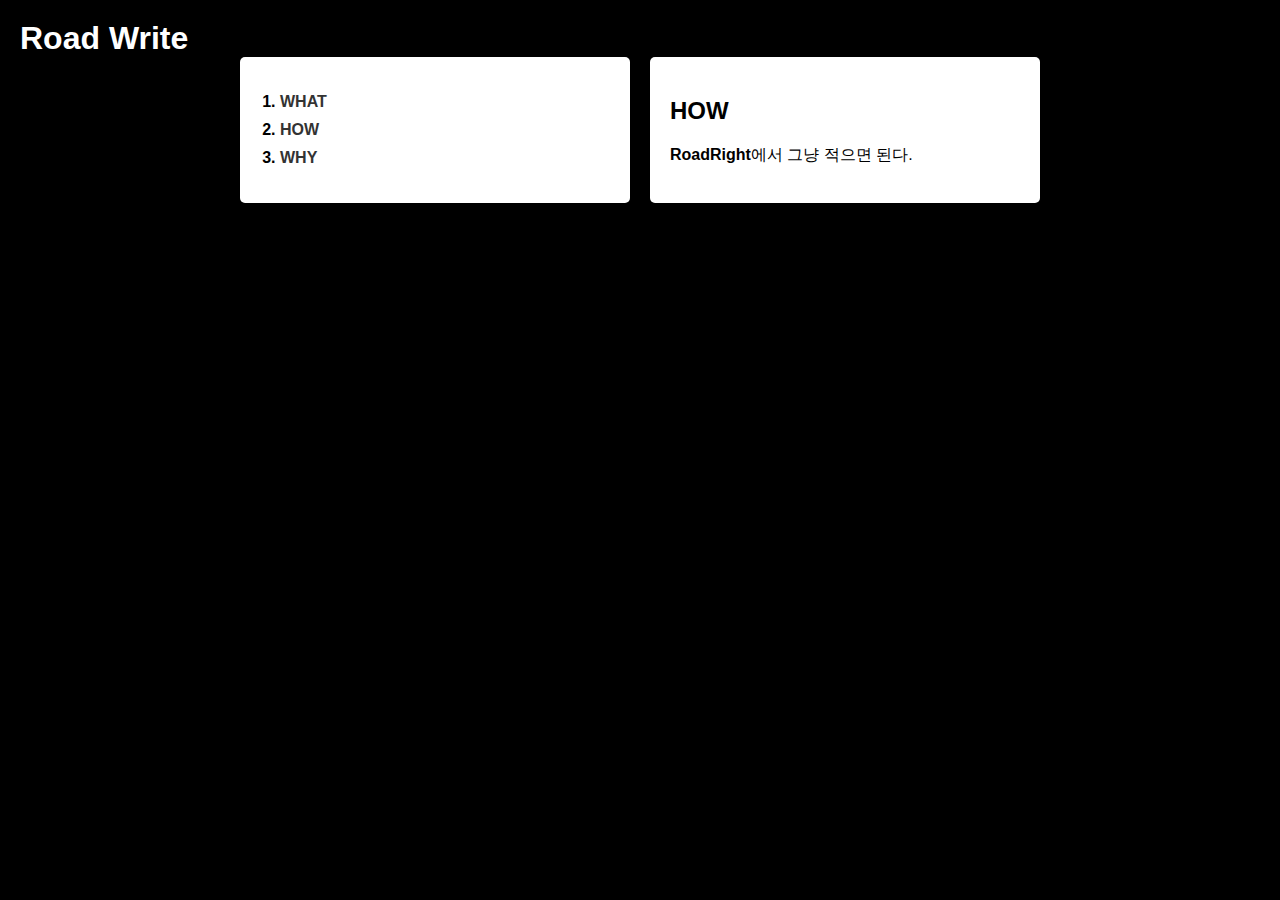
<file: how.html>
<!DOCTYPE html>
<html>
<head>
  <meta charset="utf-8">
  <meta name="viewport" content="width=device-width, initial-scale=1">
  <link rel="stylesheet" href="style.css">
  <title>RoadRight</title>
</head>
<body>
  <h1><a href="index.html">Road Right</a></h1>
  <div id="grid">
    <div class="side">
      <ol>
        <li><a href="what.html">WHAT</a></li>
        <li><a href="how.html">HOW</a></li>
        <li><a href="why.html">WHY</a></li>
      </ol>
    </div>
    <div class="side">
      <h2>HOW</h2>
      <p><strong>RoadRight</strong>에서 그냥 적으면 된다.</p>
    </div>
  </div>
  
    <script src="main.js"></script>

</body>
</html>
</file>
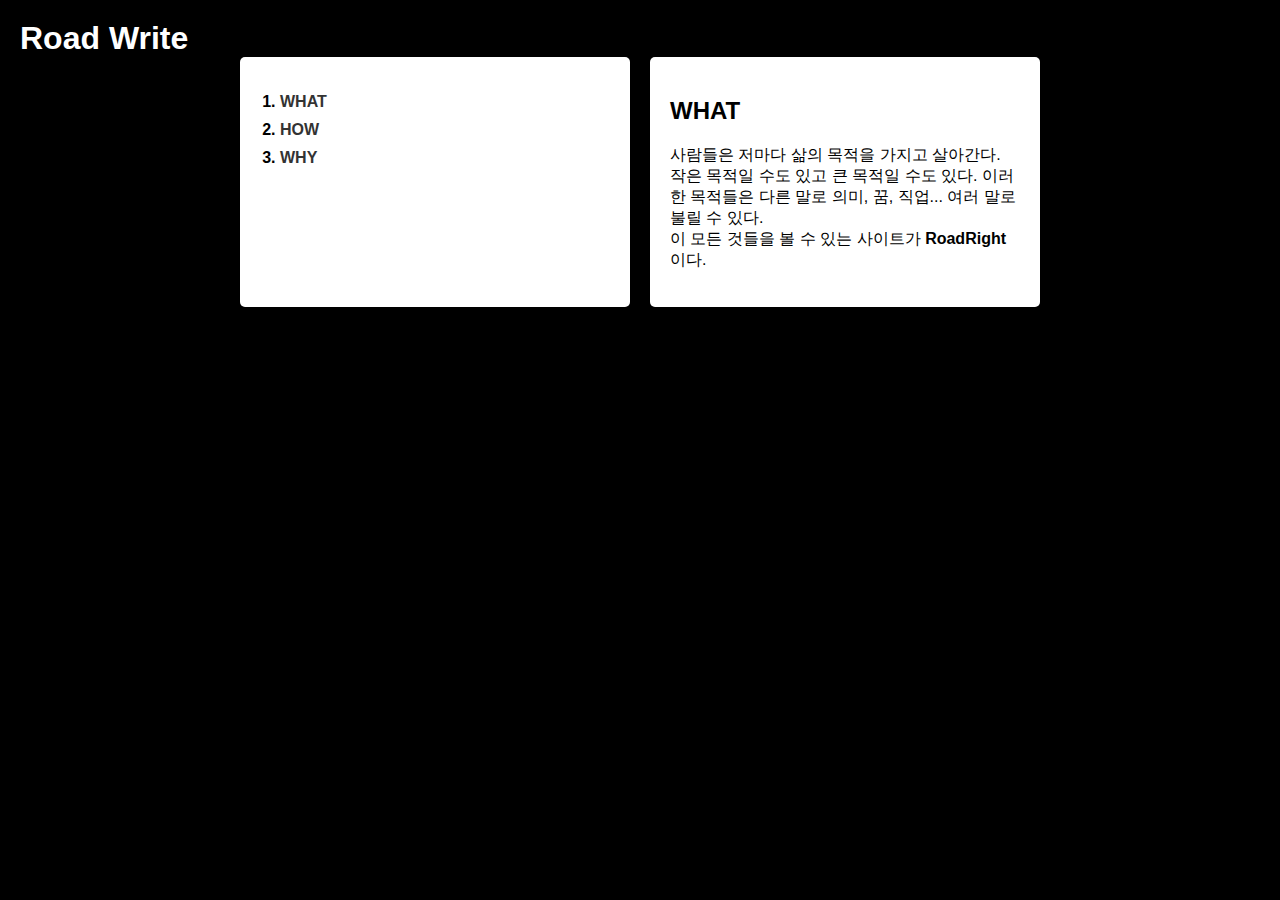
<file: what.html>
<!DOCTYPE html>
<html>
<head>
  <meta charset="utf-8">
  <meta name="viewport" content="width=device-width, initial-scale=1">
  <link rel="stylesheet" href="style.css">
  <title>RoadRight</title>
</head>
<body>
  <h1><a href="index.html">Road Right</a></h1>
  <div id="grid">
    <div class="side">
      <ol>
        <li><a href="what.html">WHAT</a></li>
        <li><a href="how.html">HOW</a></li>
        <li><a href="why.html">WHY</a></li>
      </ol>
    </div>
    <div class="side">
      <h2>WHAT</h2>
      <p>사람들은 저마다 삶의 목적을 가지고 살아간다. 작은 목적일 수도 있고 큰 목적일 수도 있다. 이러한 목적들은 다른 말로 의미, 꿈, 직업... 여러 말로 불릴 수 있다.
        <br>이 모든 것들을 볼 수 있는 사이트가 <strong>RoadRight</strong>이다.</p>
    </div>
  </div>
  
    <script src="main.js"></script>

</body>
</html>
</file>
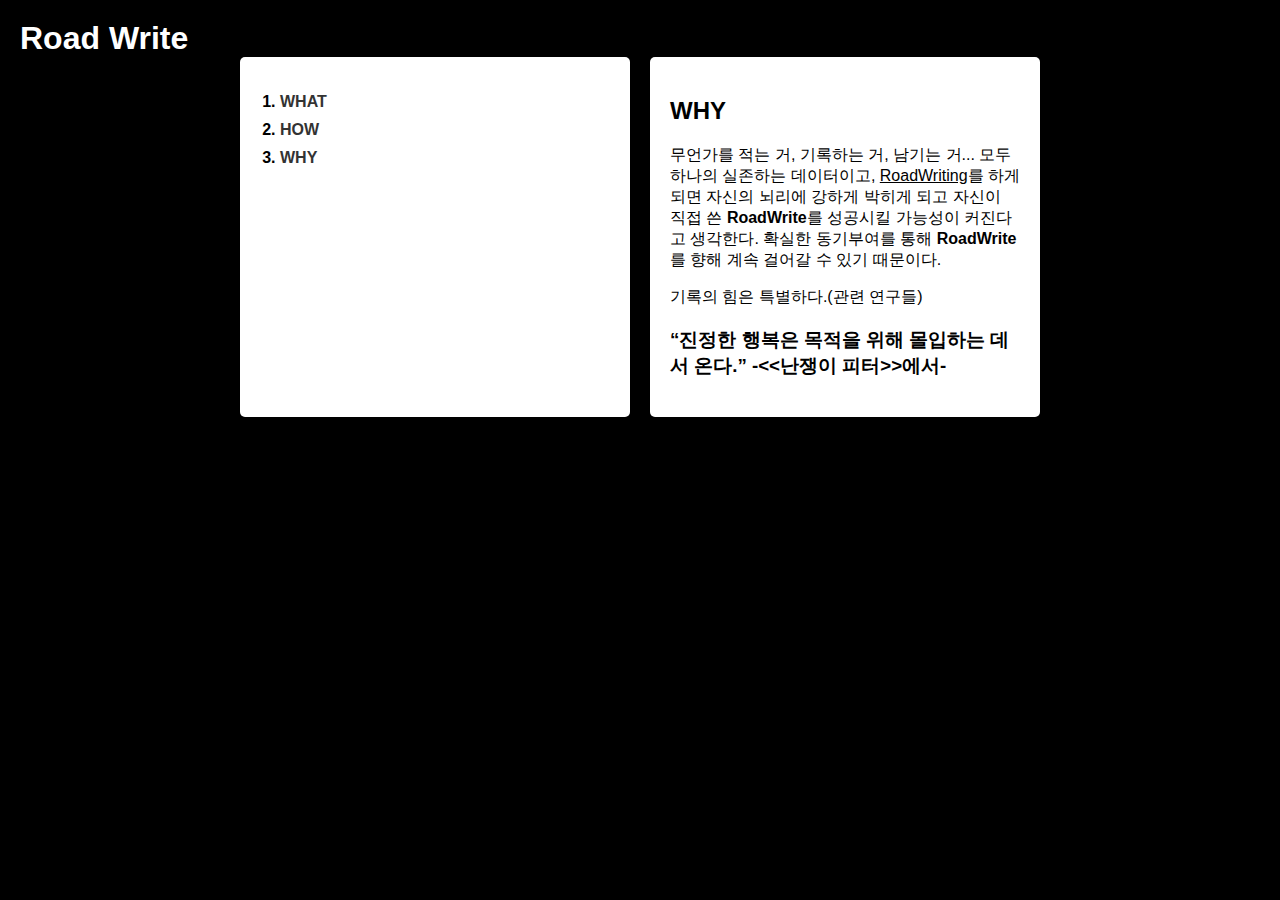
<file: why.html>
<!DOCTYPE html>
<html>
<head>
  <meta charset="utf-8">
  <meta name="viewport" content="width=device-width, initial-scale=1">
  <link rel="stylesheet" href="style.css">
  <title>RoadRight</title>
</head>
<body>
  <h1><a href="index.html">Road Right</a></h1>
  <div id="grid">
    <div class="side">
      <ol>
        <li><a href="what.html">WHAT</a></li>
        <li><a href="how.html">HOW</a></li>
        <li><a href="why.html">WHY</a></li>
      </ol>
    </div>
    <div class="side">
      <h2>WHY</h2>
      <p>무언가를 적는 거, 기록하는 거, 남기는 거... 모두 하나의 실존하는 데이터이고, <u>RoadWriting</u>를 하게 되면 자신의 뇌리에 강하게 박히게 되고 자신이 직접 쓴 <strong>RoadWrite</strong>를 성공시킬 가능성이 커진다고 생각한다. 확실한 동기부여를 통해 <strong>RoadWrite</strong>를 향해 계속 걸어갈 수 있기 때문이다.</p>
      <p>기록의 힘은 특별하다.(<a>관련 연구들</a>)</p>
      <h3>“진정한 행복은 목적을 위해 몰입하는 데서 온다.” -<<난쟁이 피터>>에서-</h3>
    </div>
  </div>
  
    <script src="main.js"></script>

</body>
</html>
</file>
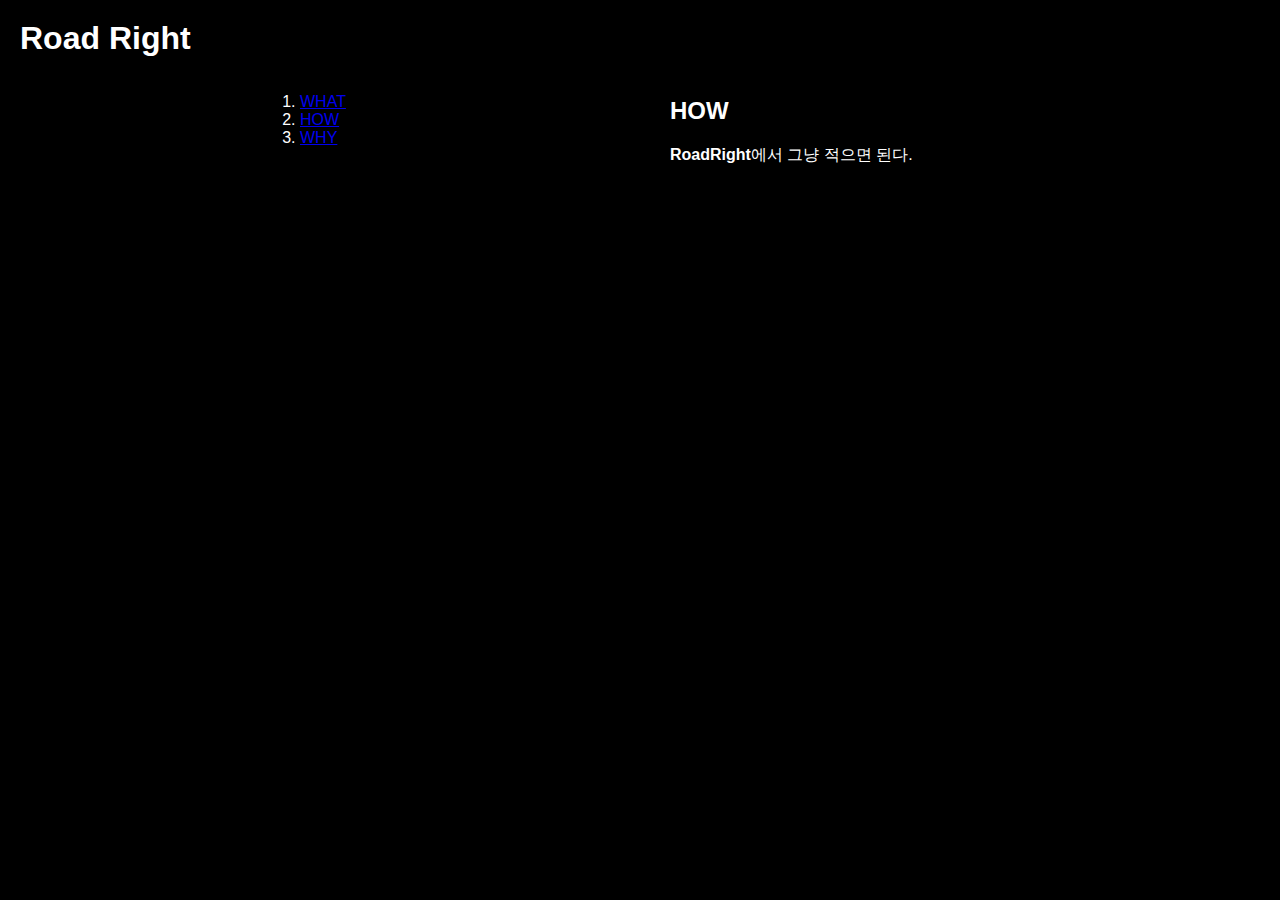
<file: pages/how.html>
<!DOCTYPE html>
<html>
<head>
  <meta charset="utf-8">
  <meta name="viewport" content="width=device-width, initial-scale=1">
  <link rel="stylesheet" href="../css/style.css">
  <title>RoadRight</title>
</head>
<body>
  <h1><a href="../index.html">Road Right</a></h1>
  <div id="grid">
    <div class="side">
      <ol class="horizontal-list">
        <li><a href="what.html">WHAT</a></li>
        <li><a href="how.html">HOW</a></li>
        <li><a href="why.html">WHY</a></li>
      </ol>
    </div>
    <div class="side">
      <h2>HOW</h2>
      <p><strong>RoadRight</strong>에서 그냥 적으면 된다.</p>
    </div>
  </div>
  <script src="../js/main.js"></script>
</body>
</html>
</file>
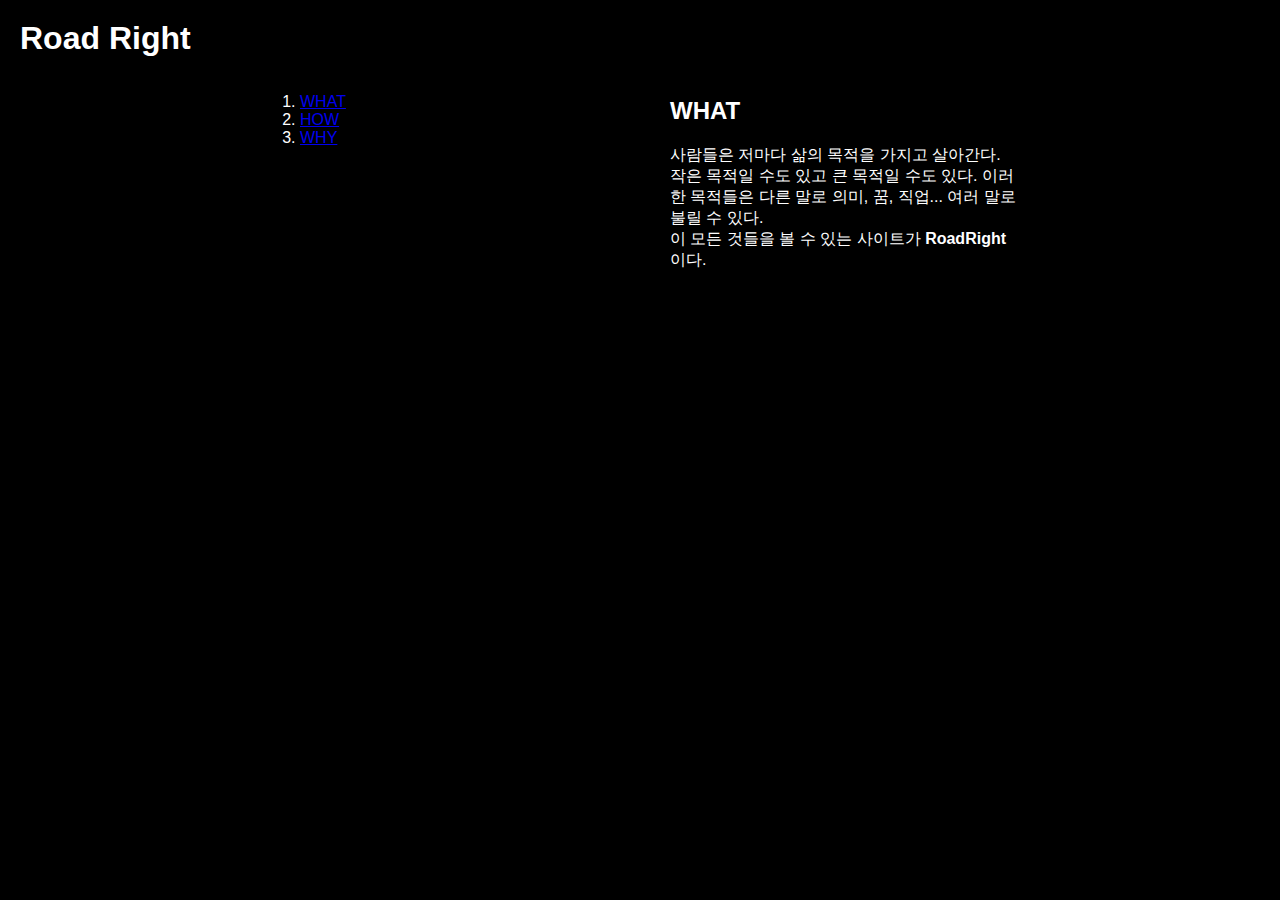
<file: pages/what.html>
<!DOCTYPE html>
<html>
<head>
  <meta charset="utf-8">
  <meta name="viewport" content="width=device-width, initial-scale=1">
  <link rel="stylesheet" href="../css/style.css">
  <title>RoadRight</title>
</head>
<body>
  <h1><a href="../index.html">Road Right</a></h1>
  <div id="grid">
    <div class="side">
      <ol class="horizontal-list">
        <li><a href="what.html">WHAT</a></li>
        <li><a href="how.html">HOW</a></li>
        <li><a href="why.html">WHY</a></li>
      </ol>
    </div>
    <div class="side">
      <h2>WHAT</h2>
      <p>사람들은 저마다 삶의 목적을 가지고 살아간다. 작은 목적일 수도 있고 큰 목적일 수도 있다. 이러한 목적들은 다른 말로 의미, 꿈, 직업... 여러 말로 불릴 수 있다.
        <br>이 모든 것들을 볼 수 있는 사이트가 <strong>RoadRight</strong>이다.</p>
    </div>
  </div>
  <script src="../js/main.js"></script>
</body>
</html>
</file>
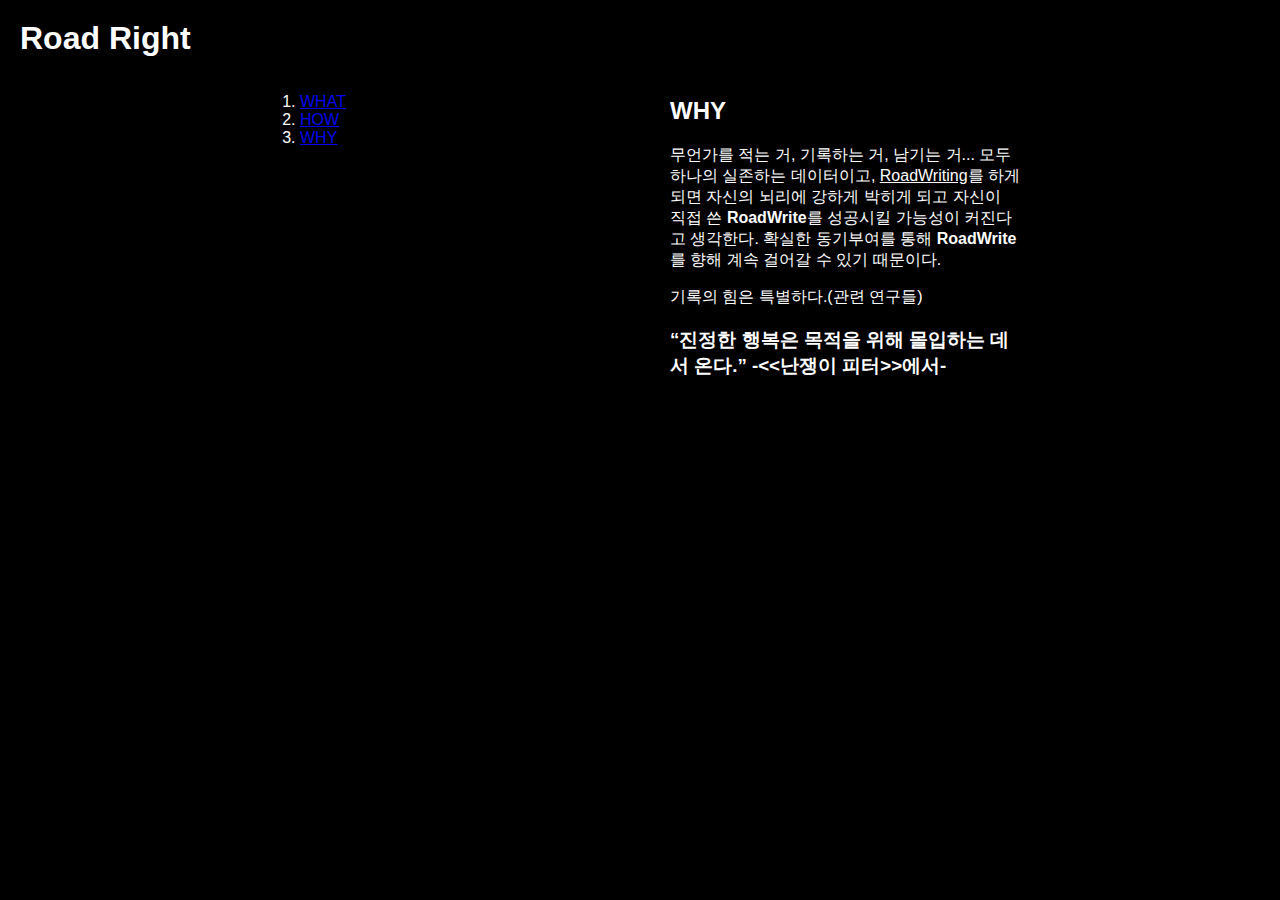
<file: pages/why.html>
<!DOCTYPE html>
<html>
<head>
  <meta charset="utf-8">
  <meta name="viewport" content="width=device-width, initial-scale=1">
  <link rel="stylesheet" href="../css/style.css">
  <title>RoadRight</title>
</head>
<body>
  <h1><a href="../index.html">Road Right</a></h1>
  <div id="grid">
    <div class="side">
      <ol class="horizontal-list">
        <li><a href="what.html">WHAT</a></li>
        <li><a href="how.html">HOW</a></li>
        <li><a href="why.html">WHY</a></li>
      </ol>
    </div>
    <div class="side">
      <h2>WHY</h2>
      <p>무언가를 적는 거, 기록하는 거, 남기는 거... 모두 하나의 실존하는 데이터이고, <u>RoadWriting</u>를 하게 되면 자신의 뇌리에 강하게 박히게 되고 자신이 직접 쓴 <strong>RoadWrite</strong>를 성공시킬 가능성이 커진다고 생각한다. 확실한 동기부여를 통해 <strong>RoadWrite</strong>를 향해 계속 걸어갈 수 있기 때문이다.</p>
      <p>기록의 힘은 특별하다.(<a>관련 연구들</a>)</p>
      <h3>“진정한 행복은 목적을 위해 몰입하는 데서 온다.” -<<난쟁이 피터>>에서-</h3>
    </div>
  </div>
  <script src="../js/main.js"></script>
</body>
</html>
</file>
<file: style.css>
body {
  font-family: Arial, sans-serif;
  color: #fff;
  background-color: #000;
  margin: 20px;
  padding: 0;

}

#title {
  text-align: center;
  margin: 20px auto;
  border: 5px white solid;
  border-radius: 10px;
  width: 200px;
}

h1 {
  margin: 0;
}

h1 a {
  text-decoration: none;
  color: white;
}

#grid {
  display: grid;
  grid-template-columns: 1fr 1fr;
  gap: 20px;
  max-width: 800px;
  margin: 0 auto;
}

.side {
  background-color: #fff;
  color: #000;
  padding: 20px;
  border-radius: 5px;
}

ol {
  padding-left: 20px;
  font-weight: bold;
}

ol li {
  margin-bottom: 10px;
}

ol li a,
ol li u {
  color: #333;
  text-decoration: none;
}

ol li a:hover {
  text-decoration: underline;
}

@media screen and (max-width: 768px) {
  #grid {
    grid-template-columns: 1fr;
  }
}

@media screen and (max-width: 480px) {
  img {
    width: 100%;
  }
}

@keyframes animationName {
  0% {
    width: 0;
  }

  100% {
    width: 100%;
  }
}

.animate {
  animation-name: animationName;
  animation-duration: 4s;
  /* 기타 애니메이션 관련 속성 설정 */
}

/* style.css */

#wordcloud {
  width: 100%;
  height: 400px;
  box-sizing: border-box;
}
</file>
<file: css/style.css>
/* style.css */

body {
  font-family: Arial, sans-serif;
  color: #fff;
  background-color: black;
  margin: 20px;
  padding: 0;
}

/* style.css */

#title {
  text-align: center;
  margin: 20px auto;
  border: 5px white solid;
  border-radius: 10px;
  width: 200px;
}

h1 {
  margin: 0;
}

h1 a {
  text-decoration: none;
  color: white;
}

form {
  text-align: center;
}
#grid {
  display: grid;
  grid-template-columns: 1fr 1fr;
  gap: 20px;
  max-width: 800px;
  margin: 0 auto;
}


.side {
  background-color: black;
  color: white;
  padding: 20px;
  border-radius: 5px;
}

/*
.horizontal-list {
  display: flex;
  flex-direction: row;
  justify-content: space-between;
  list-style: none;
  padding: 0;
}

.horizontal-list li {
  background-color: black;
  border-radius: 5px;
}

.horizontal-list li a {
  display: block;
  padding: 10px;
  text-decoration: none;
  color: white;
  font-weight: bold;
}

.horizontal-list li a:hover {
  text-decoration: underline;
}
*/

@media screen and (max-width: 768px) {
  #grid {
    grid-template-columns: 1fr;
  }
}

@keyframes animationName {
  0% {
    width: 0;
  }

  100% {
    width: 100%;
  }
}

.animate {
  animation-name: animationName;
  animation-duration: 4s;
  /* 기타 애니메이션 관련 속성 설정 */
}

#wordcloud {
  width: 100%;
  height: 400px;
  box-sizing: border-box;
}

header label  {
  display: flex;
  width: 35px;
  height: 25px;
  flex-direction: column;
  justify-content: space-between;
  cursor: pointer;
}

header label span {
  width: 100%;
  height: 5px;
  background-color: white;
  border-radius: 10px;
  transition: transform .2s ease-in-out;
}

header input {
  display: none
}


header label.checked span:first-child {
  transform: rotate(37deg);
}

header label.checked span:nth-child(2) {
  transform: scaleY(0);
}

header label.checked span:last-child {
  transform: rotate(-37deg);
}

nav.open {
  transform: translateX(0%);
}

header {
  padding: 0px 10px;
  display: flex;
  align-items: center;
  justify-content: space-between;
  position: relative;
  box-shadow: 0 1px 3px rgba(0,0,0,0.12), 0 1px 2px rgba(0,0,0,0.24);
  background-color: rgba(233, 30, 98, 1);
  color: white;
}

nav {
  width: 100vw;
  height: 50vh;
  background-color: rgba(233, 30, 98, 0.8);
  box-shadow: 0 1px 3px rgba(0,0,0,0.12), 0 1px 2px rgba(0,0,0,0.24);
  transform: translateX(-100%);
  transition: transform 0.25s ease-in-out;
}

nav ol {
  padding: 0;
  margin: 0;
  display: flex;
  flex-direction: column;
  list-style: none;
  gap: 20px;
  padding: 20px 0px 0px 20px;
  color: white;
  font-size: 20px;
}

nav a {
  color: inherit;
  text-decoration: none;
}
</file>
